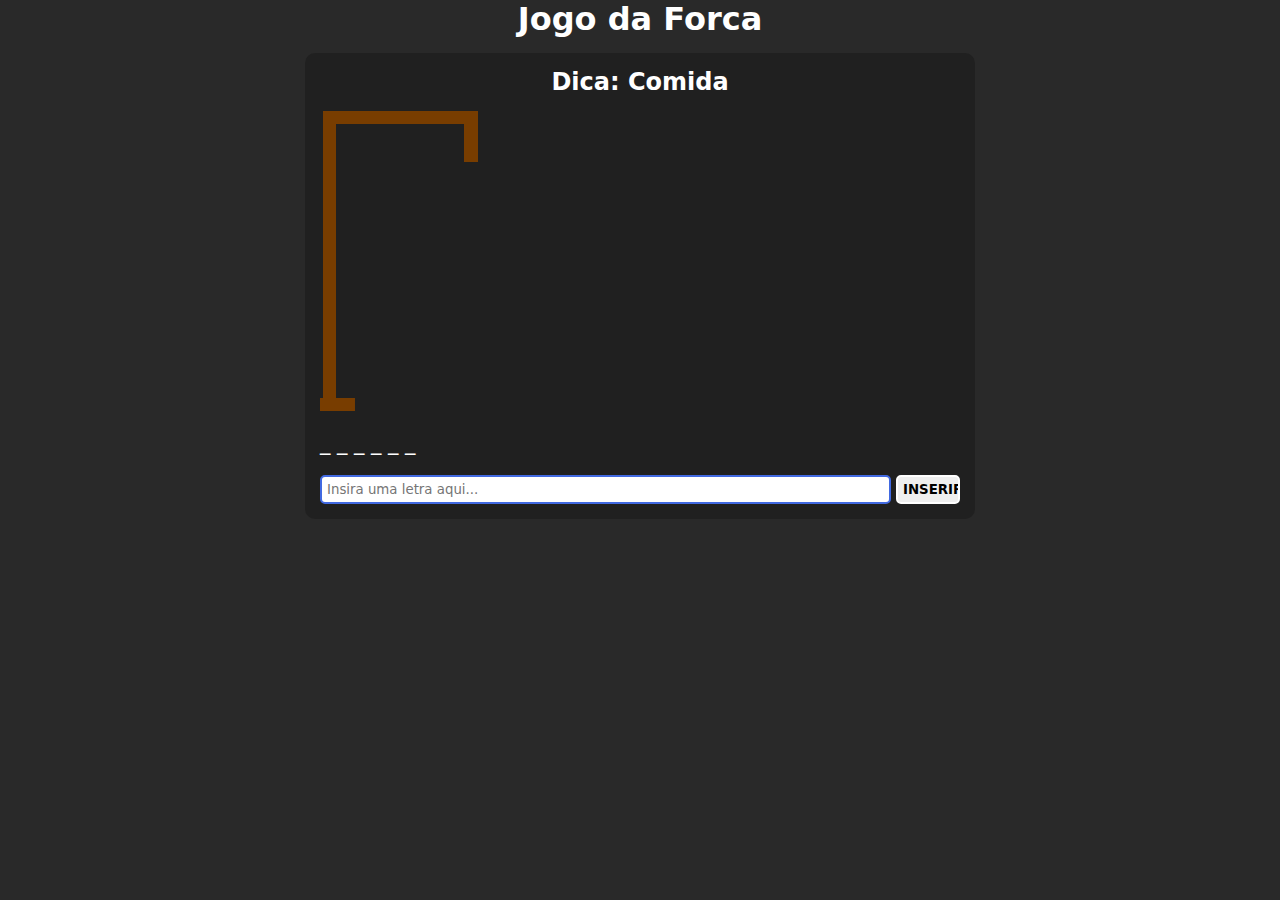
<file: forca/index.html>
<!DOCTYPE html>
<html lang="pt-BR">
<head>
    <meta charset="UTF-8">
    <meta name="viewport" content="width=device-width, initial-scale=1.0">
    <link rel="stylesheet" href="style.css">
    <script src="script.js"></script>
    <title>Jogo da forca</title>
</head>
<body onload="escolher()">
    <header><h1>Jogo da Forca</h1></header>
    <section>
        <header><h2 id="tema">Tema</h2></header>
        <article>
            <img id="img" src="imagens/forca-0.png" alt="Personagem da forca">
            <div id="letras">
            </div>
        </article>
        <div id="palavra"></div>
        <div id="mensagem"></div>
        <div class="input">
            <input type="text" name="input" id="input" placeholder="Insira uma letra aqui...">
            <input type="button" value="Inserir" id="inserir" onclick="inserirLetra()">
        </div>
    
    </section>
</body>
</html>
</file>
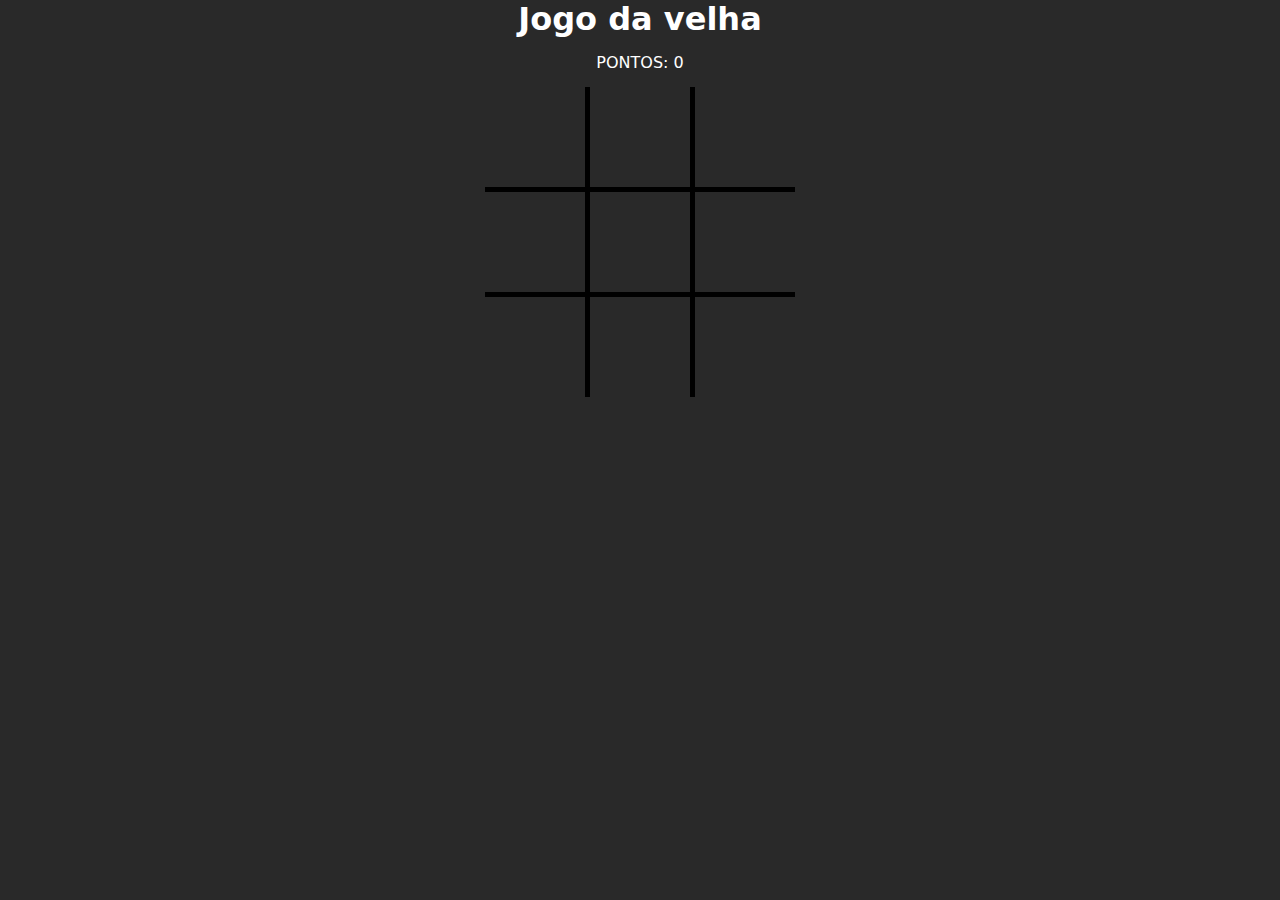
<file: jogo da velha/index.html>
<!DOCTYPE html>
<html lang="pt-BR">
<head>
    <meta charset="UTF-8">
    <meta name="viewport" content="width=device-width, initial-scale=1.0">
    <link rel="stylesheet" href="style.css">
    <script src="script.js"></script>
    <title>Jogo da velha</title>
</head>
<body onload="onReady()">
    <header><h1>Jogo da velha</h1></header>
    <div id="pontos">Pontos: 0</div>
    <section>
        <div class="row">
            <div class="jogo" id="jogo0" onclick="game(0)"></div>
            <div class="jogo" id="jogo1" onclick="game(1)"></div>
            <div class="jogo" id="jogo2" onclick="game(2)"></div>
        </div>
        <div class="row" style="margin-top: 5px;">
            <div class="jogo" id="jogo3" onclick="game(3)"></div>
            <div class="jogo" id="jogo4" onclick="game(4)"></div>
            <div class="jogo" id="jogo5" onclick="game(5)"></div>
        </div>
        <div class="row" style="margin-top: 5px;">
            <div class="jogo" id="jogo6" onclick="game(6)"></div>
            <div class="jogo" id="jogo7" onclick="game(7)"></div>
            <div class="jogo" id="jogo8" onclick="game(8)"></div>
        </div>
    </section>
</body>
</html>
</file>
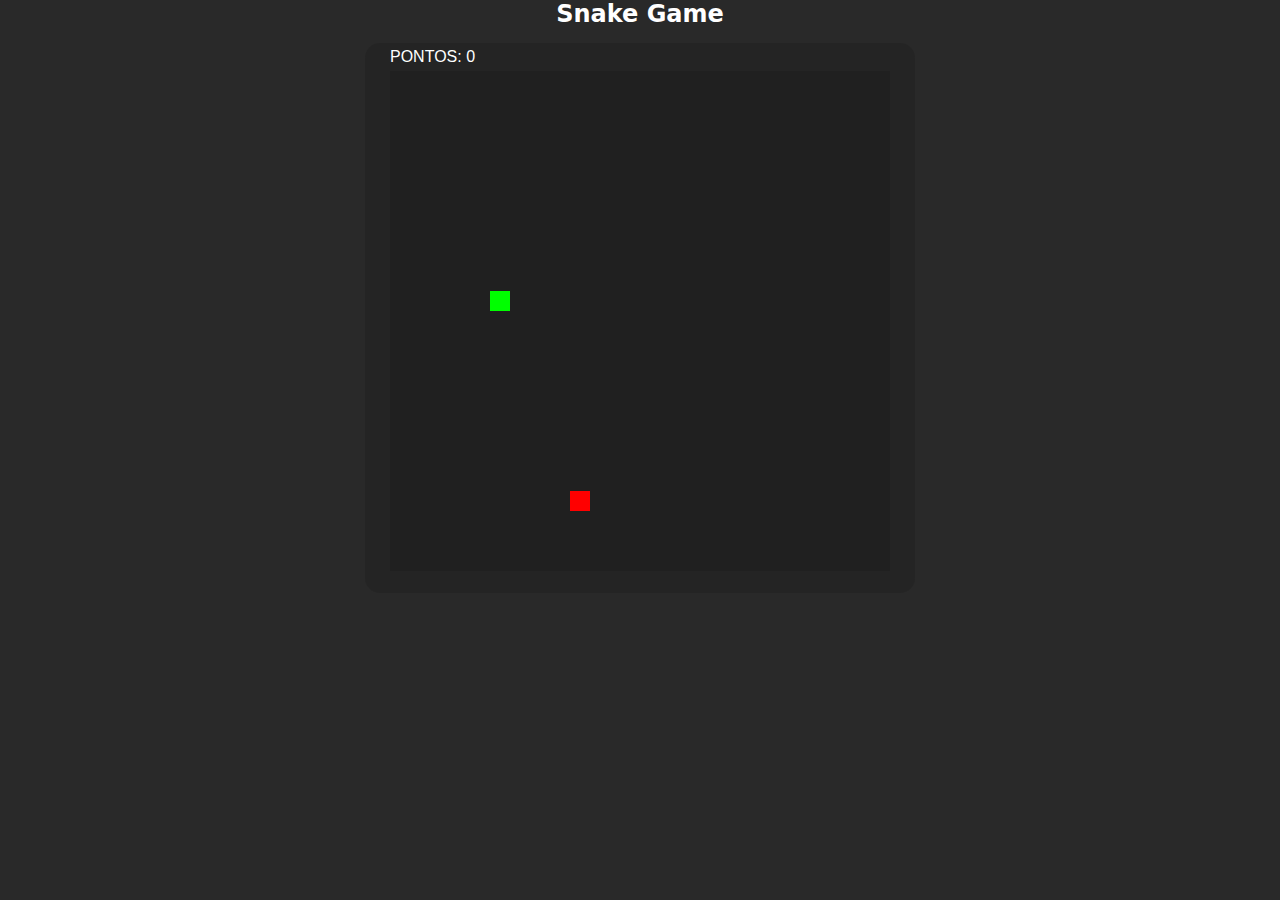
<file: snake/index.html>
<!DOCTYPE html>
<html lang="pt-BR">
<head>
    <meta charset="UTF-8">
    <meta name="viewport" content="width=device-width, initial-scale=1.0">
    <link rel="stylesheet" href="style.css">
    <script src="script.js"></script>
    <title>Snake Game</title>
</head>
<body onload="startGame()">
    <header><h2>Snake Game</h2></header>
    <section>
        <div id="pontos">0 pontos</div>
        <article id="game">

        </article>
    </section>
</body>
</html>
</file>
<file: forca/style.css>
* {
    margin: 0;
    padding: 0;
    font-family: system-ui, -apple-system, BlinkMacSystemFont, 'Segoe UI', Roboto, Oxygen, Ubuntu, Cantarell, 'Open Sans', 'Helvetica Neue', sans-serif;
}

body {
    background-color: #292929;
}

header h1 {
    text-align: center;
    color: white;
}

section {
    color: white;
    background-color: rgb(32, 32, 32);
    border-radius: 10px;
    margin: auto;
    width: 50%;
    padding: 15px;
    margin-top: 15px;
}

header h2 {
    text-align: center;
}

img {
    width: 300px;
    height: 300px;
}

article {
    display: flex;
    gap: 15px;
    margin-top: 15px;
}

#palavra {
    font-size: 1.3em;
    margin: 20px 0 20px 0;
    text-transform: uppercase;
}

#letras {
    text-transform: uppercase;
    font-size: 1.3em;
}

.input {
    display: flex;
    justify-content: space-around;
    gap: 5px;
}

#input {
    padding: 5px;
    border-radius: 5px;
    border: solid 2px white;
    width: 90%;
    outline: none;
}

#input:focus {
    border-color: #4169E1;
}

#inserir {
    padding: 5px;
    border-radius: 5px;
    border: solid 2px white;
    width: 10%;
    padding: 5px;
    cursor: pointer;
    text-transform: uppercase;
    font-weight: 600;
}

#inserir:hover {
    background-color: #4169E1;
    border-color: #4169E1;
    color: white;
}

.alerta {
    align-items: center;
    background-color: #fcc8c8;
    color: black;
    border: 1px solid #FF4D4D;
    border-radius: 5px;
    padding: 15px 20px;
    position: absolute;
    top: 50%;
    width: 25%;
    left: 50%;
    transform: translate(-50%, -50%);
    opacity: 0;
    animation: fadeInOut 2.8s ease-in-out forwards;
}

@keyframes fadeInOut {
    10%, 50%, 75% {
        opacity: 1;
    }
    95% {
        opacity: 0;
    }
}
</file>
<file: jogo da velha/style.css>
* {
    margin: 0;
    padding: 0;
}

body {
    font-family: system-ui, -apple-system, BlinkMacSystemFont, 'Segoe UI', Roboto, Oxygen, Ubuntu, Cantarell, 'Open Sans', 'Helvetica Neue', sans-serif;
    background-color: #292929;
    color: white;
    text-align: center;
}

header {
    margin-bottom: 15px;
}

#pontos {
    margin-bottom: 15px;
    text-transform: uppercase;
}

section {
    display: inline-block; /* Isso impede que a largura seja 100% */
    text-align: left; /* Volte ao alinhamento à esquerda dentro da section */
    justify-content: center;
    background-color: black;
}

.row {
    margin: auto;
    display: flex;
    justify-content: center;
    gap: 5px;
}

.jogo {
    background-color: #292929;
    width: 100px;
    height: 100px;
    cursor: pointer;
    text-align: center;
    line-height: 100px;
    vertical-align: middle;
    font-size: 4.3em;
    font-family: 'Gill Sans', 'Gill Sans MT', Calibri, 'Trebuchet MS', sans-serif
}

.alerta {
    align-items: center;
    background-color: #fcc8c8;
    color: black;
    border: 1px solid #FF4D4D;
    border-radius: 5px;
    padding: 15px 20px;
    position: absolute;
    top: 50%;
    width: 25%;
    left: 50%;
    transform: translate(-50%, -50%);
    opacity: 0;
    animation: fadeInOut 2.8s ease-in-out forwards;
    font-weight: 400;
    color: black;
}

@keyframes fadeInOut {
    10%, 50%, 75% {
        opacity: 1;
    }
    95% {
        opacity: 0;
    }
}
</file>
<file: snake/style.css>
* {
    margin: 0;
    padding: 0;
    font-family: system-ui, -apple-system, BlinkMacSystemFont, 'Segoe UI', Roboto, Oxygen, Ubuntu, Cantarell, 'Open Sans', 'Helvetica Neue', sans-serif;
}

body {
    background-color: #292929; /*313131*/
    color: white;
}

header {
    text-align: center;
}

#pontos {
    width: 500px;
    margin: auto;  
    text-transform: uppercase;
    font-family: 'Gill Sans', 'Gill Sans MT', Calibri, 'Trebuchet MS', sans-serif;
}

section {
    margin: auto;  
    width: 540px;
    height: 540px;
    margin-top: 15px;
    padding: 5px;
    background-color: rgba(32, 32, 32, 0.466); 
    border-radius: 15px;
}

article {
    width: 500px;
    height: 500px;
    background-color: rgb(32, 32, 32); 
    margin: auto;
    margin-top: 5px;
}

.snake {
    background-color: #00ff00;
    width: 20px;
    height: 20px;
    position: absolute;
}

.apple {
    background-color: red;
    width: 20px;
    height: 20px;
    position: absolute;
}
</file>
